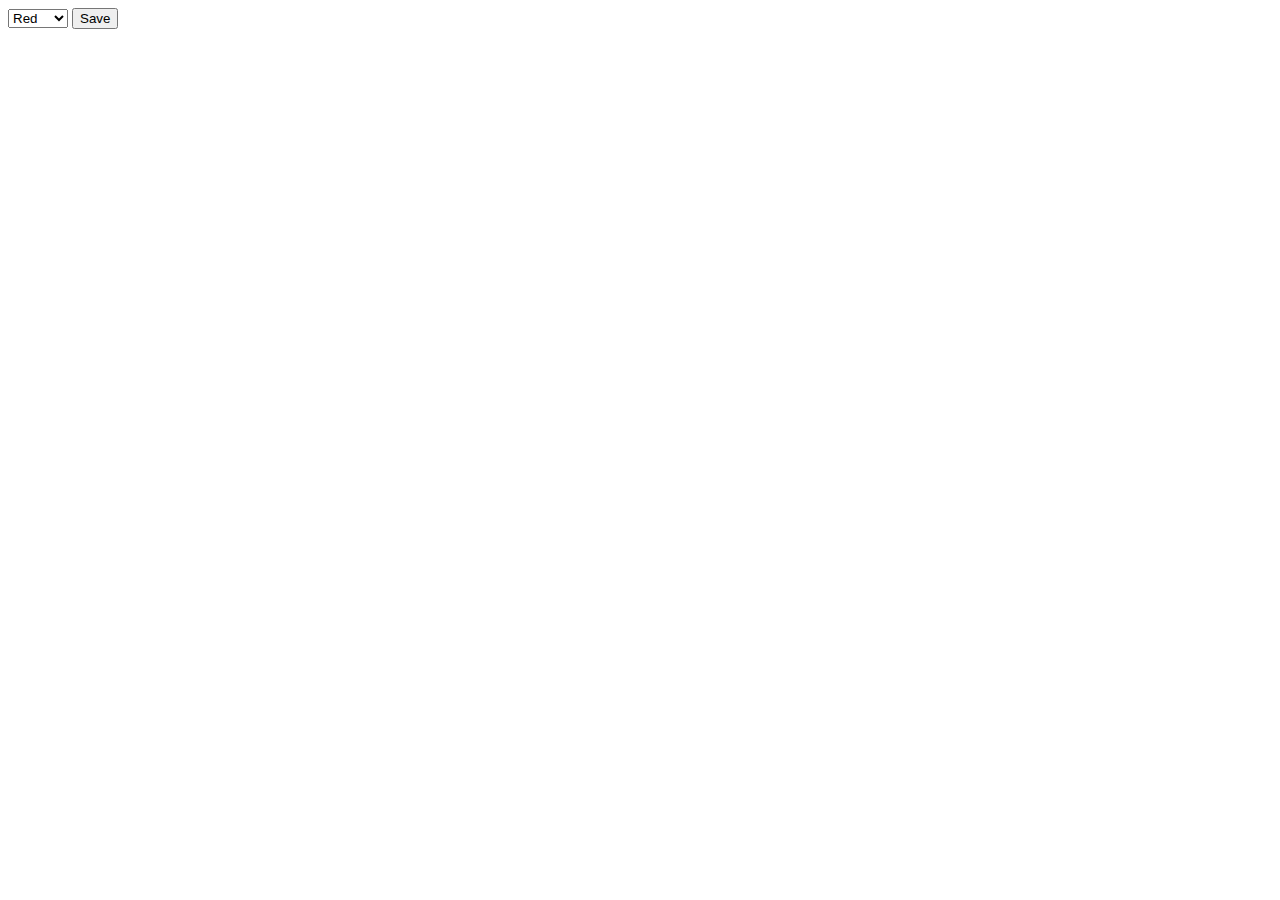
<file: 04_optionUI/options.html>
<!DOCTYPE html>
<html lang="en">
<head>
    <meta charset="UTF-8">
    <meta name="viewport" content="width=device-width, initial-scale=1.0">
    <title>Option UI</title>
</head>
<body>
    <select id="colors">
        <option value="red">Red</option>
        <option value="green">Green</option>
        <option value="blue">Blue</option>
    </select>
    <button id="save">Save</button>
    <script src="options.js"></script>
</body>
</html>
</file>
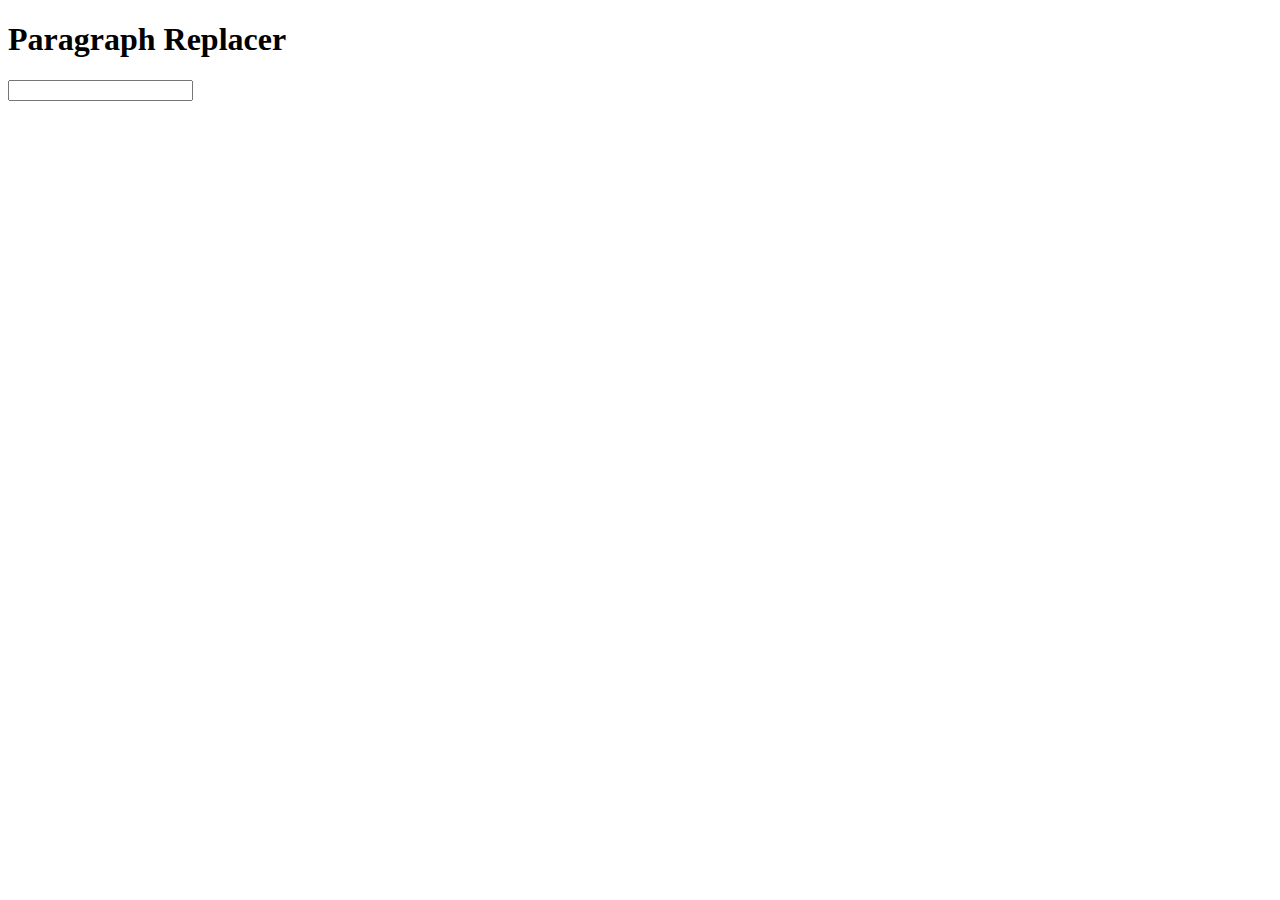
<file: 08_ajax_show/popup.html>
<!DOCTYPE html>
<html>
  <head>
    <meta charset="UTF-8">
    <meta http-equiv="Content-Security-Policy" content="default-src *;">
    <title>maze_challenge</title>
    <script src="https://ajax.googleapis.com/ajax/libs/jquery/3.5.1/jquery.min.js"></script>
    <script type="text/javascript" src="popup.js"></script>
  </head>
  <body>
    <h1>Paragraph Replacer</h1>
    <p>
    <input id="userinput" />
  </p>
  </body>
</html>
</file>
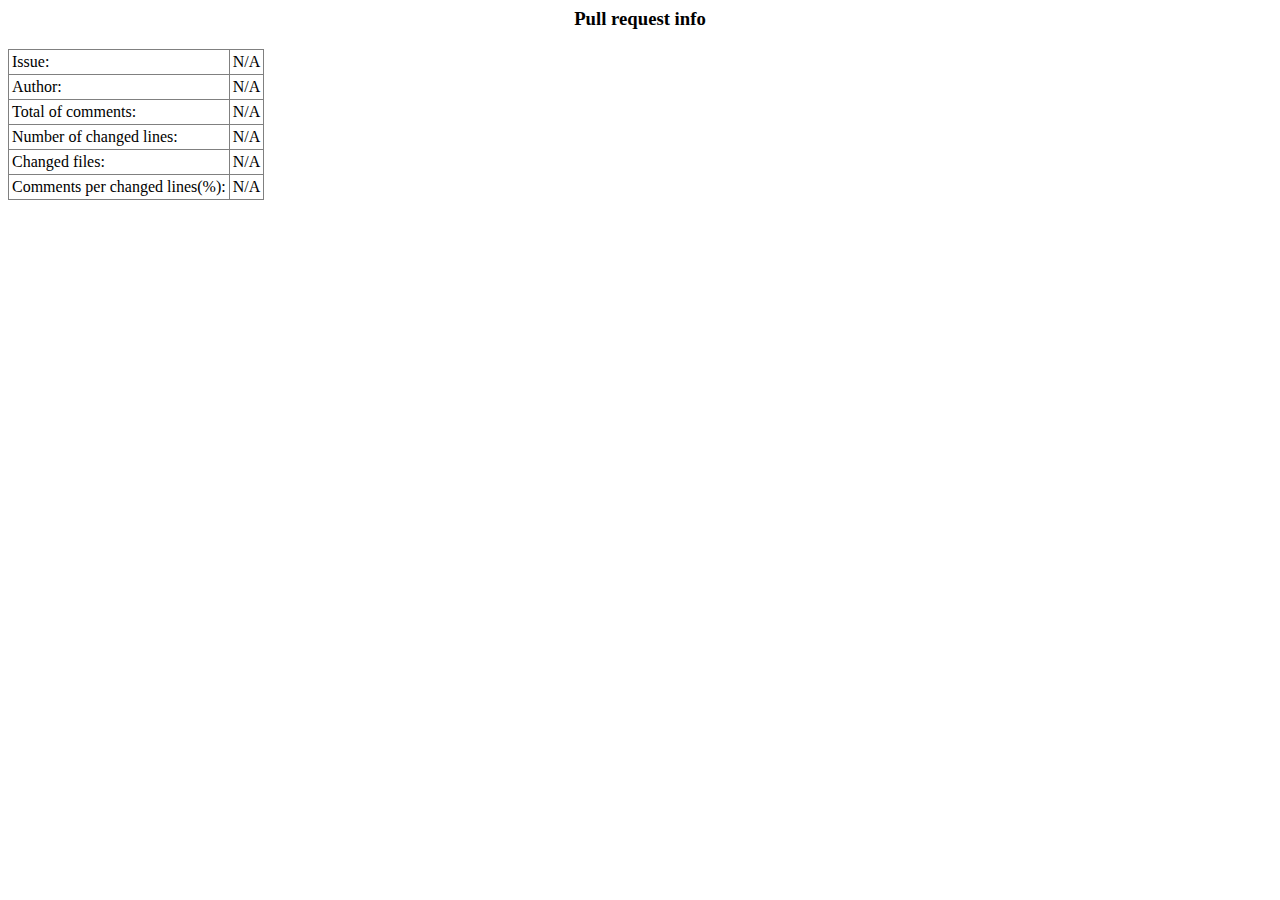
<file: project1/popup.html>
<html>
<head>
    <script src="https://ajax.googleapis.com/ajax/libs/jquery/1.10.2/jquery.min.js"></script>
    <script src="scripts/popup.js"></script>
    <!-- <link href="css/popup.css" rel="stylesheet" type="text/css"> -->
</head>
<body>
    <h3 style="font-weight:bold; text-align:center;">Pull request info</h3>
    <table border="1" cellpadding="3" style="border-collapse:collapse;">
      <tr>
        <td nowrap>Issue:</td>
        <td align="right"><span id="issue">N/A</span></td>
      </tr>
      <tr>
        <td nowrap>Author:</td>
        <td align="right"><span id="author">N/A</span></td>
      </tr>
      <tr>
        <td nowrap>Total of comments:</td>
        <td align="right"><span id="totalComments">N/A</span></td>
      </tr>
      <tr>
        <td nowrap>Number of changed lines:</td>
        <td align="right"><span id="changedCode">N/A</span></td>
      </tr>
      <tr>
        <td nowrap>Changed files:</td>
        <td align="right"><span id="changedFiles">N/A</span></td>
      </tr>
      <tr>
        <td nowrap>Comments per changed lines(%):</td>
        <td align="right"><span id="ratio">N/A</span></td>
      </tr>
    </table>
</body>
</html>
</file>
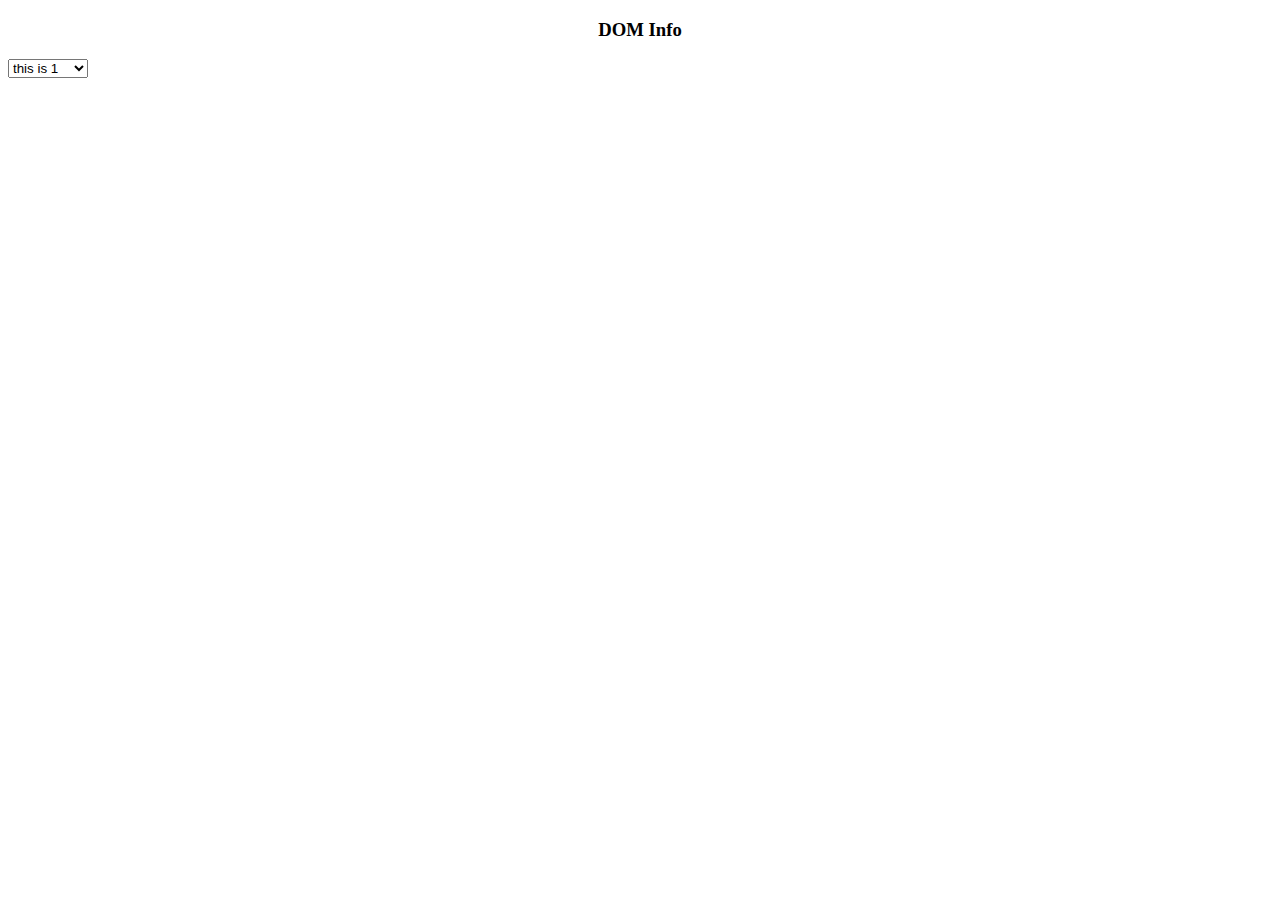
<file: struct/popup.html>
<!DOCTYPE html>
<html>
  <head>
    <script src="https://cdnjs.cloudflare.com/ajax/libs/jquery/3.2.1/jquery.min.js"></script>
    <script type="text/javascript" src="scripts/popup.js"></script>
  </head>
  <body>
    <h3 style="font-weight:bold; text-align:center;">DOM Info</h3>
    <select id="select_box">
        <option value="1">this is 1</option>
        <option value="2">this is 2</option>
    </select>
  </body>
</html>
</file>
